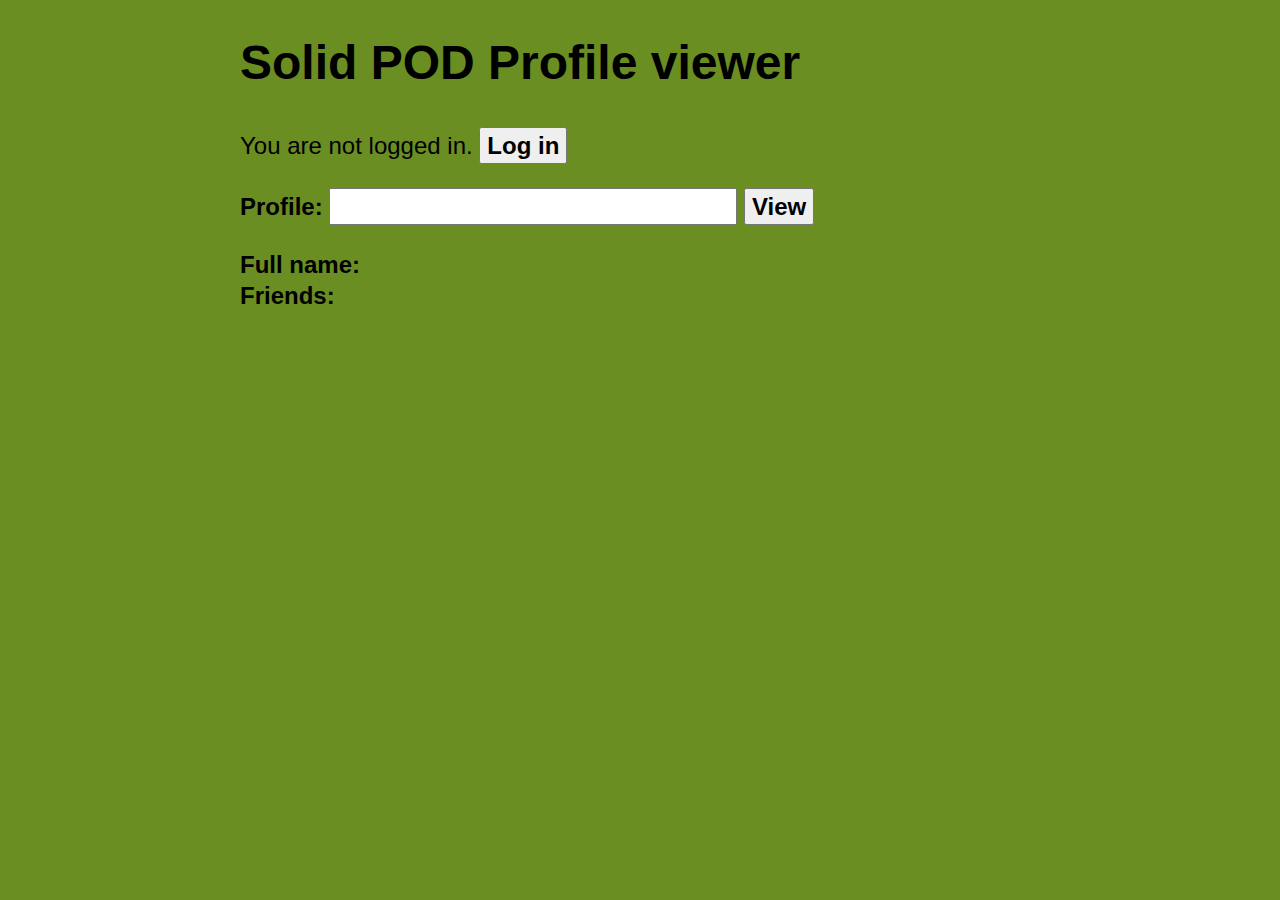
<file: index.html>
<!doctype html>
<html lang="en">
<head>
  <meta charset="utf-8">
  <title>Profile Viewer</title>
  <link rel="stylesheet" href="styles/main.css">
</head>
<body style="background-color: #6B8E23;">
  <h1>Solid POD Profile viewer</h1>
  <p id="login">
    You are not logged in.
    <button>Log in</button>
  </p>
  <p id="logout">
    You are logged in as <span id="user"></span>.
    <button>Log out</button>
  </p>
  <p>
    <label for="profile">Profile:</label>
    <input id="profile">
    <button id="view">View</button>
  </p>
  <dl id="viewer">
    <dt>Full name</dt>
    <dd id="fullName"></dd>
    <dt>Friends</dt>
    <dd>
      <ul id="friends"></ul>
    </dd>
  </dl>


  <script src="scripts/jquery.js"></script>
  <script src="scripts/solid-auth-client.bundle.js"></script>
  <script src="scripts/rdflib.min.js"></script>
  <script src="scripts/main.js"></script>
</body>
</html>
</file>
<file: styles/main.css>
body {
  max-width: 800px;
  margin: 0 auto;
}

body, input, button {
  font: 18pt/1.3 "Helvetiva Neue", Helvetica, Arial, sans-serif;
}

button, label {
  font-weight: bold;
}

#profile {
  width: 400px;
}

dt {
  font-weight: bold;
  clear: left;
  float: left;
}
dt:after {
  content: ': ';
}

a {
  color: #7c4dff;
  border-bottom: 1px solid;
  cursor: pointer;
}
a:hover {
  color: #9b79fc;
}
</file>
